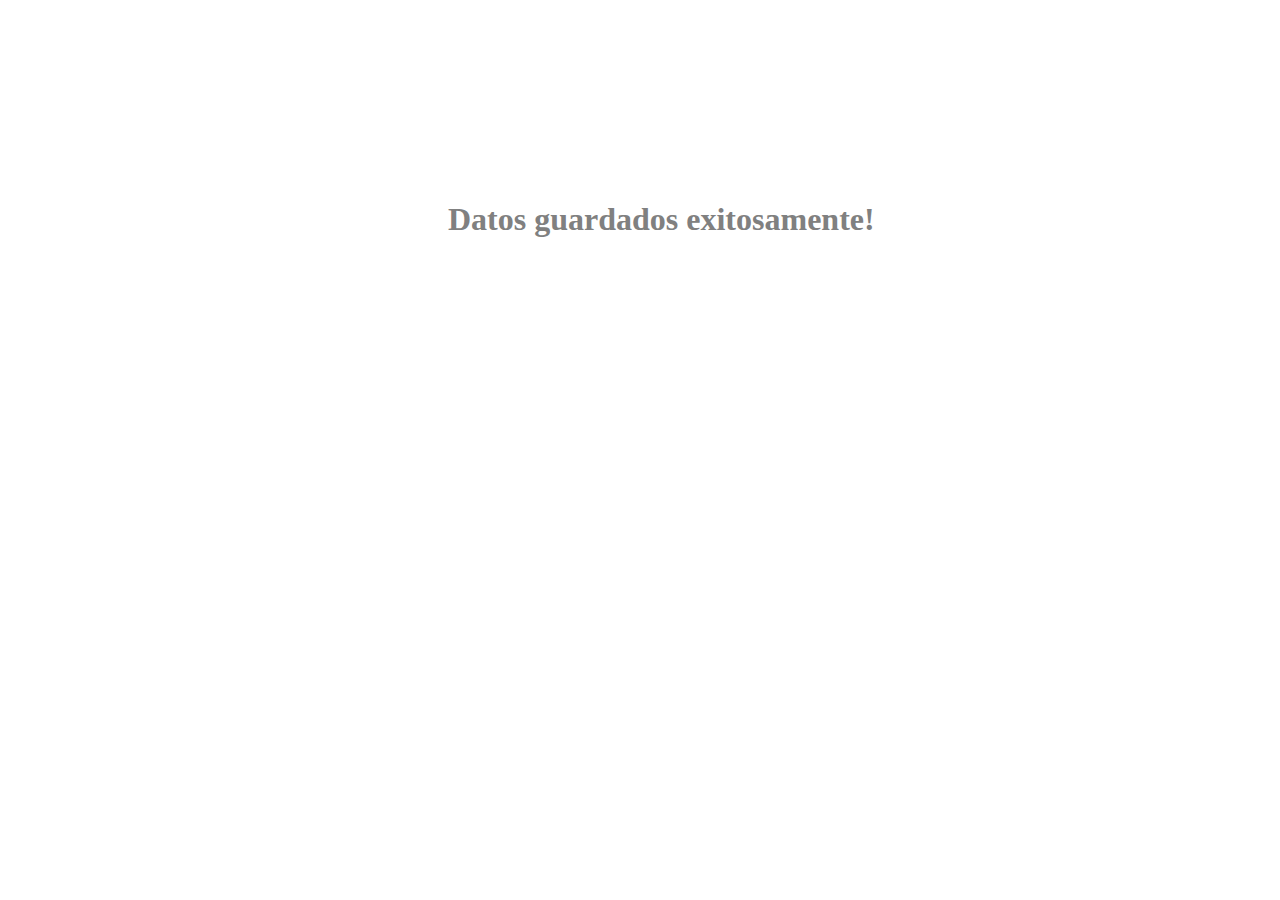
<file: Confirmacion.html>
<!DOCTYPE html>
<html>
    <head>
        <style>
            h1 {
            color: gray;
            position: absolute;
            left: 35%; 
            top: 20%   
            }
        </style>
    </head>
    <body>
        <h1>Datos guardados exitosamente!</h1>
    </body>
</html>
</file>
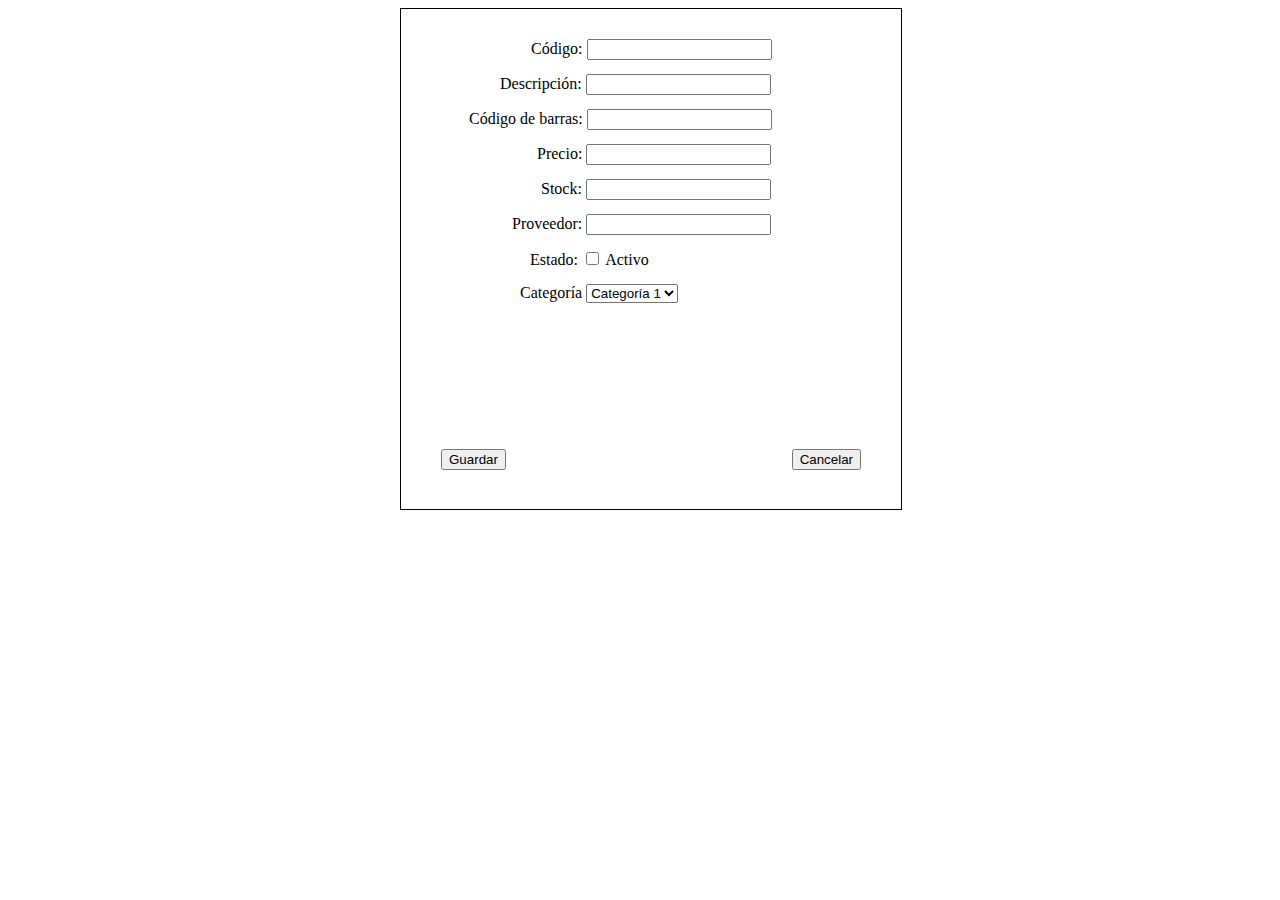
<file: producto.html>
<!DOCTYPE html>
<html>
    <head>
     <style>
        #margin {
            width: 500px;
            height: 500px;
            border: 1px solid black;
            background-color: white;
            position: absolute;
            left:400px;
        }
        #codigo {
        position: absolute;
        top: 30px;  
        left: 130px;          
        }
        #descripcion {
        position: absolute;
        top: 65px;  
        left: 99px;          
        }
        #barras {
        position: absolute;
        top: 100px;  
        left: 68px;          
        }
        #Precio {
        position: absolute;
        top: 135px;  
        left: 136px;          
        }
        #Stock {
        position: absolute;
        top: 170px;  
        left: 140px;          
        }
        #Proveedor {
        position: absolute;
        top: 205px;  
        left: 111px;          
        }
        #Estado {
        position: absolute;
        top: 240px;  
        left: 129px;          
        }
        #drop {
            position: absolute;
        top: 275px;  
        left: 119px; 
        }
        a:link {
            text-decoration: none;
            color: black;
        }
        a:visited {
            color: black;
            text-decoration: none;
        }
        #boton1 {
        position: absolute;
        top: 440px;  
        left: 40px; 
        }
        #boton2 {
        position: absolute;
        top: 440px;  
        right: 40px; 
        }
     </style>   
    </head>
    <body>
        <div id="margin">
            <form>
                <div id="codigo">
                    <label for="codigo">Código:</label>
                    <input type="text" name="codigo" name="codigo">
                </div>
                <div id="descripcion">
                    <label for="codigo">Descripción:</label>
                    <input type="descripcion" name="descripcion" name="descripcion">
                </div>
                <div id="barras">
                    <label for="barras">Código de barras:</label>
                    <input type="text" name="barras" name="barras">
                </div>
                <div id="Precio">
                    <label for="Precio">Precio:</label>
                    <input type="text" name="Precio name="Precio>
                </div>
                <div id="Stock">
                    <label for="Stock">Stock:</label>
                    <input type="text" name="Stock" name="Stock">
                </div>
                <div id="Proveedor">
                    <label for="Proveedor">Proveedor:</label>
                    <input type="text" name="Proveedor" name="Proveedor">
                </div>
                <div id="Estado">
                    <label for="Estado">Estado:</label>
                    <input type="checkbox" name="Estado" name="Estado">
                    <label for="Estado">Activo</label>
                </div>
                <div id="drop">
                <label for="drop">Categoría</label>
                <select>
                    <option value="Categoría 1">Categoría 1</option>
                    <option value="Categoría 2">Categoría 2</option>
                    <option value="Categoría 3">Categoría 3</option>
                    <option value="Categoría 4">Categoría 4</option>
                </select>
                </div>
            </form>
            <button type="button" id="boton1"><a href="Confirmacion.html">Guardar</a></button>
            <button type="button" id="boton2"><a href="index.html">Cancelar</a></button>
        </div>
    </body>
</html>
</file>
